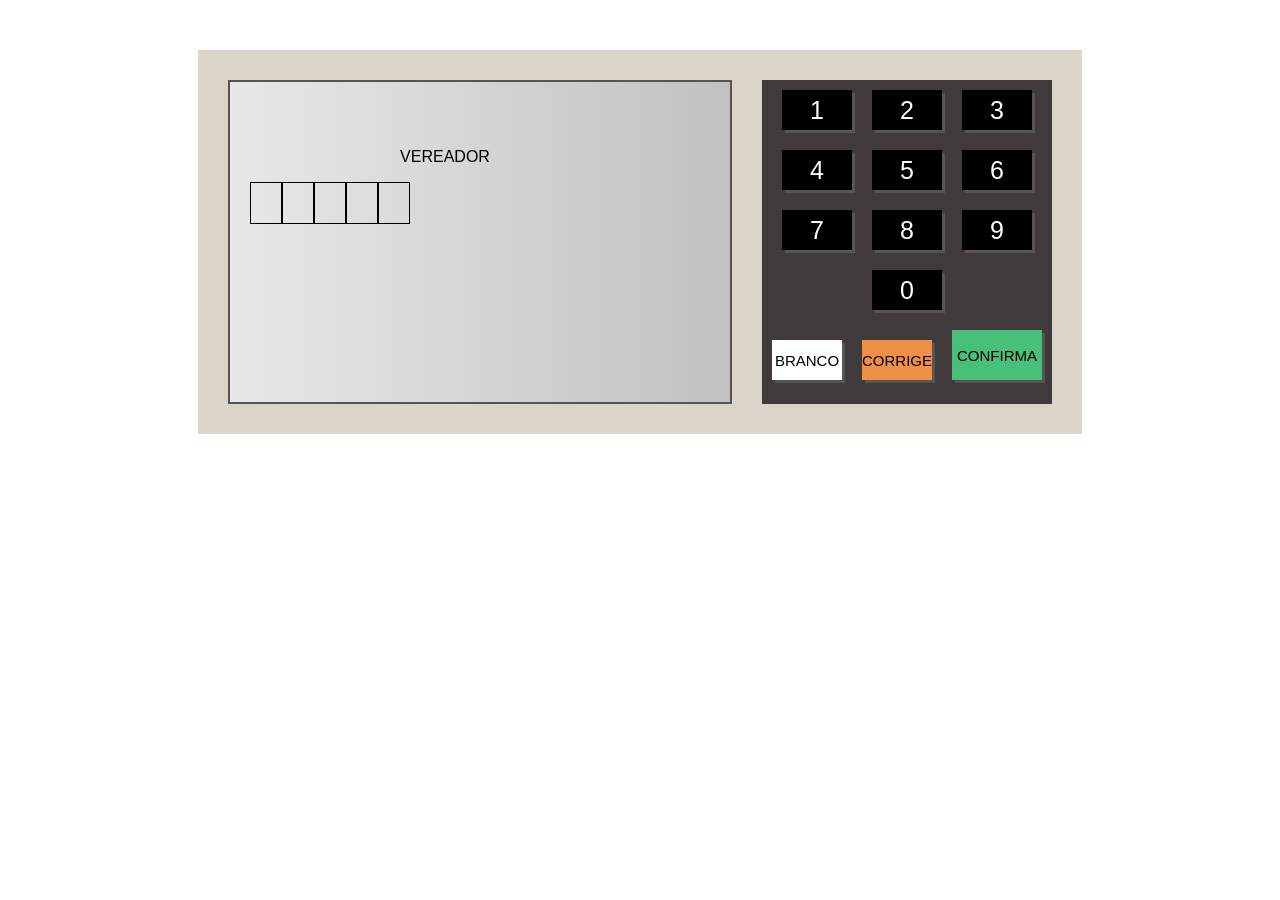
<file: Senac-08-11-22-Js-For Loop/urna-js-main/urna-js-main/index.html>
<!DOCTYPE html>
<html lang="en">
<head>
  <meta charset="UTF-8">
  <meta http-equiv="X-UA-Compatible" content="IE=edge">
  <meta name="viewport" content="width=device-width, initial-scale=1.0">
  <link rel="stylesheet" href="style.css" />
  <title>Urna Eletrônica</title>
</head>
<body>
  <div class="urna">
    <div class="tela">
      <div class="d-1">
        <div class="d-1-left">
          <div class="d-1-1">
            <span>SEU VOTO PARA</span>
          </div>
          <div class="d-1-2">
            <span>VEREADOR</span>
          </div>
          <div class="d-1-3">
            <div class="numero pisca"></div>
            <div class="numero"></div>
          </div>
          <div class="d-1-4">

          </div>
        </div>
        <div class="d-1-right">
          <div class="d-1-image">
            <img src="images/84.png" alt="" />
            Prefeito
          </div>
          <div class="d-1-image small">
            <img src="images/84_2.png" alt="" />
            Vice-Prefeito
          </div>
        </div>
      </div>
      <div class="d-2">
        Aperte a tecla: <br/>
        CONFIRMA para CONFIRMAR este voto<br/>
        CORRIGE para REINICIAR este voto
      </div>
    </div>
    <div class="teclado">
      <div class="teclado--linha">
        <div class="teclado--botao" onclick="clicou('1')">1</div>
        <div class="teclado--botao" onclick="clicou('2')">2</div>
        <div class="teclado--botao" onclick="clicou('3')">3</div>
      </div>
      <div class="teclado--linha">
        <div class="teclado--botao" onclick="clicou('4')">4</div>
        <div class="teclado--botao" onclick="clicou('5')">5</div>
        <div class="teclado--botao" onclick="clicou('6')">6</div>
      </div>
      <div class="teclado--linha">
        <div class="teclado--botao" onclick="clicou('7')">7</div>
        <div class="teclado--botao" onclick="clicou('8')">8</div>
        <div class="teclado--botao" onclick="clicou('9')">9</div>
      </div>
      <div class="teclado--linha">
        <div class="teclado--botao" onclick="clicou('0')">0</div>
      </div>
      <div class="teclado--linha">
        <div class="teclado--botao botao--branco" onclick="branco()">BRANCO</div>
        <div class="teclado--botao botao--corrige" onclick="corrige()">CORRIGE</div>
        <div class="teclado--botao botao--confirma" onclick="confirma()">CONFIRMA</div>
      </div>
    </div>
  </div>
  <script src="etapas.js"></script>
  <script src="script.js"></script>
</body>
</html>
</file>
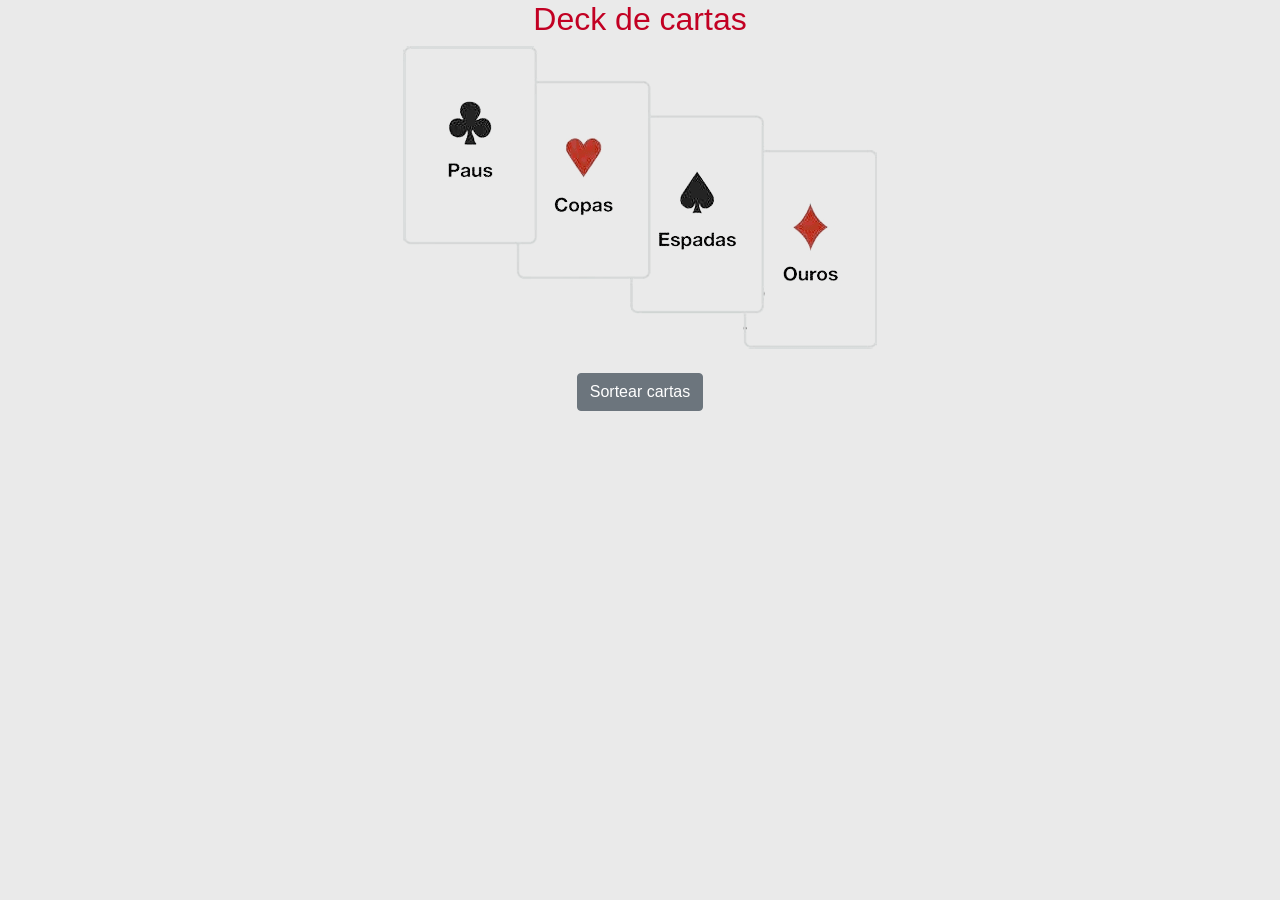
<file: Senac-08-11-22-Js-For Loop/baralhoCartas.html>
<!DOCTYPE html>
<html lang="pt-br">

<head>
    <meta charset="UTF-8">
    <meta http-equiv="X-UA-Compatible" content="IE=edge">
    <meta name="viewport" content="width=device-width, initial-scale=1.0">
    <title>Baralho de Cartas</title>
    <!--Bootstrap 4-->
    <link rel="stylesheet" href="https://cdn.jsdelivr.net/npm/bootstrap@4.0.0/dist/css/bootstrap.min.css"
        integrity="sha384-Gn5384xqQ1aoWXA+058RXPxPg6fy4IWvTNh0E263XmFcJlSAwiGgFAW/dAiS6JXm" crossorigin="anonymous">
    <script defer src="./baralhoCartas.js"></script>
</head>

<body style="background-color: #EAEAEA ;">
    <center>
        <h2 style="color:#c20023;">Deck de cartas</h2>
        <img src="./NaipesPng.png" alt="">
        <br><br>
        <button type="button" class="btn btn-secondary" onclick="sortear()">Sortear cartas</button>
        <br><br>
        <div id="resultado"></div>
        <br>
    </center>
</body>

</html>
</file>
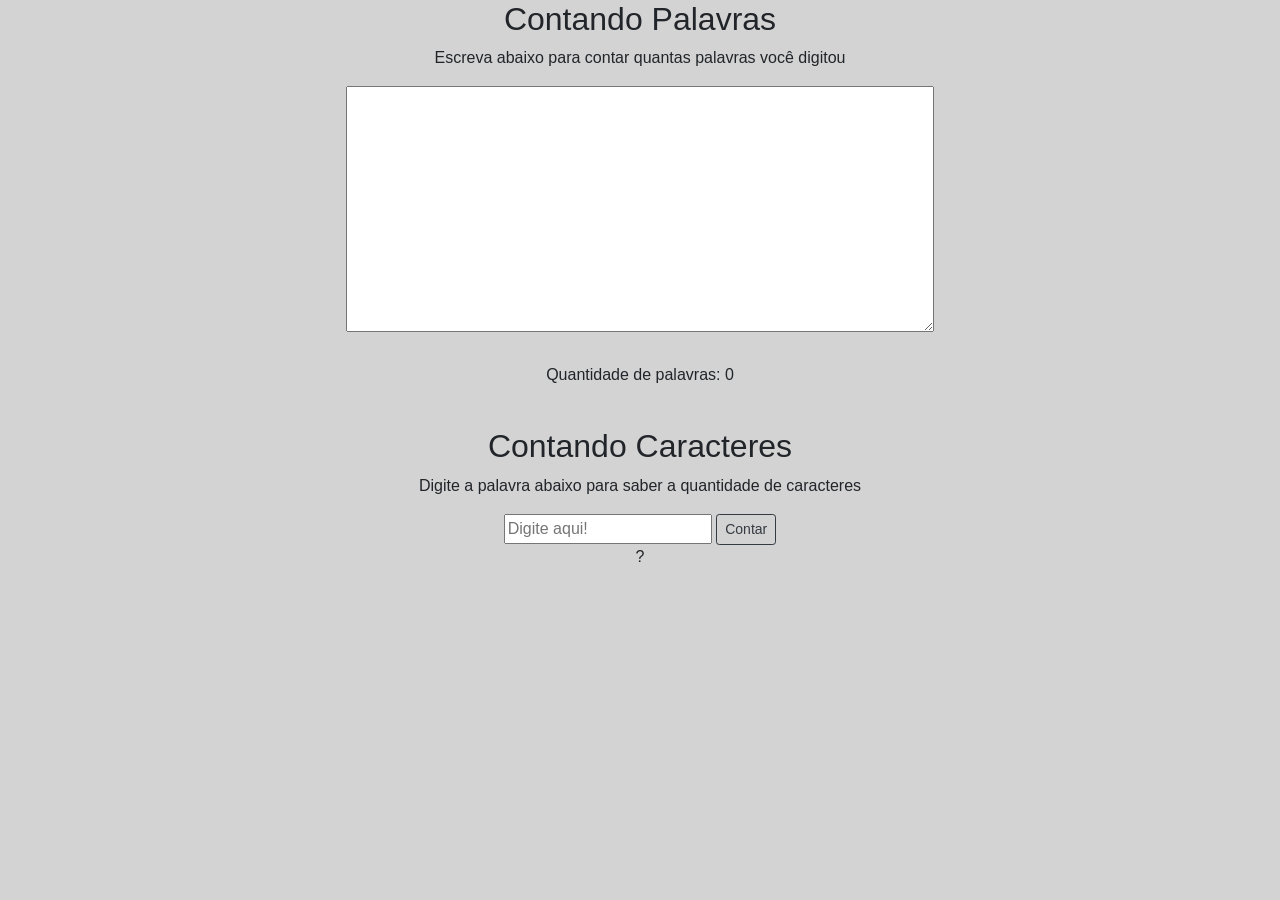
<file: Senac-08-11-22-Js-For Loop/contando_letras_array/contandoLetras.html>
<!DOCTYPE html>
<html lang="pt-br">

<head>
    <meta charset="UTF-8">
    <meta http-equiv="X-UA-Compatible" content="IE=edge">
    <meta name="viewport" content="width=device-width, initial-scale=1.0">
    <title>Contando Letras</title>
    <script defer src="./contandoLetras.js"></script>
    <link rel="stylesheet" href="https://cdn.jsdelivr.net/npm/bootstrap@4.0.0/dist/css/bootstrap.min.css"
        integrity="sha384-Gn5384xqQ1aoWXA+058RXPxPg6fy4IWvTNh0E263XmFcJlSAwiGgFAW/dAiS6JXm" crossorigin="anonymous">
</head>

<body style="background-color: lightgray ;">
    <center>
        <!--Contando Palavras-->
        <h2>Contando Palavras</h2>
        <p>Escreva abaixo para contar quantas palavras você digitou</p>
        <textarea id="palavras" rows="10" cols="60" oninput="contandoPalavras()"> </textarea>
        <br /><br />

        <p>
            Quantidade de palavras:
            <span id="resultado">0</span>
        </p>

        <br>
        <!--Contando letras-->
        <h2>Contando Caracteres</h2>
        <p>Digite a palavra abaixo para saber a quantidade de caracteres</p>
        <input type="text" name="letras" id="letras" placeholder="Digite aqui!"> <!--Adicionar -> onkeyup="contarLetras()" <- no input para contar automaticamente  -->
        <button type="button" class="btn btn-outline-dark btn-sm" onclick="contarLetras()">Contar</button>
        <div id="resultadoLetras">?</div>

</body>

</html>
</file>
<file: Senac-08-11-22-Js-For Loop/urna-js-main/urna-js-main/style.css>
@keyframes pisca {
    0% { opacity: 0.2; }
    50% { opacity: 1; }
    100% { opacity: 0.2; }
}


body {
    margin: 0;
    display: flex;
    justify-content: center;
    align-items: center;
    font-family: Arial, Helvetica, sans-serif;
}

.urna {
    background-color: #dbd5c9;
    padding: 30px;
    display: flex;
    margin-top: 50px;
}

.tela {
    width: 500px;
    height: 320px;
    background: linear-gradient(to right, #E8E8E8, #C1C1C1);
    border: 2px solid #555;
    display: flex;
    flex-direction: column;
}

.teclado {
    margin-left: 30px;
    background-color: #403A3A;
}

.teclado--linha {
    display: flex;
    justify-content: center;
    align-items: flex-end;
}

.teclado--botao {
    width: 70px;
    height: 40px;
    background-color: #000;
    color: #FFF;
    font-size: 25px;
    display: flex;
    justify-content: center;
    align-items: center;
    margin: 10px;
    cursor: pointer;
    box-shadow:3px 3px 0 #555;
}

.botao--branco {
    background-color: #FFF;
    color: #000;
    font-size: 15px;
}

.botao--corrige {
    background-color: #F09046;
    color: #000;
    font-size: 15px;
}

.botao--confirma {
    background-color: #48C079;
    color: #000;
    font-size: 15px;
    width: 90px;
    height: 50px;
}

.d-1 {
    flex: 1; 
    display: flex;
}

.d-1-left {
    flex: 1;
    display: flex;
    flex-direction: column;
    padding-left: 20px;
}

.d-1-1 {
    height: 50px;
    display: flex;
    align-items: center;
}

.d-1-2 {
    height: 50px;
    display: flex;
    align-items: center;
    justify-content: center;
}

.d-1-3 {
    height: 50px;
    display: flex;
    flex-direction: row;
}

.numero {
    display: inline-block;
    width: 30px;
    height: 40px;
    border: 1px solid #000;
    text-align: center;
    line-height: 40px;
    font-size: 25px;
}

.pisca {
    animation-name: pisca;
    animation-duration: 1s;
    animation-iteration-count: infinite;
}

.d-1-4 {
    flex: 1;
    line-height: 30px;
}

.d-1-right {
    width: 90px;
    display: flex;
    flex-direction: column;
    align-items: flex-end;

}

.d-1-image {
    border: 1px solid #000;
    background-color: #FFF;
    text-align: center;
    font-size: 14px;
}

.d-1-image img {
    width: 100%;
}

.d-1-image-small {
    width: 80%;
    font-size: 12px;
}

.d-2 {
    height: 50px;
    font-size: 14px;
    border-top: 2px solid #000;
    padding-left: 10px;
}

.aviso--grande {
    font-size: 40px;
    font-weight: bold;
}

.aviso--gigante {
    font-size: 80px;
    font-weight: bold;
    flex: 1;
    display: flex;
    justify-content: center;
    align-items: center;
}
</file>
